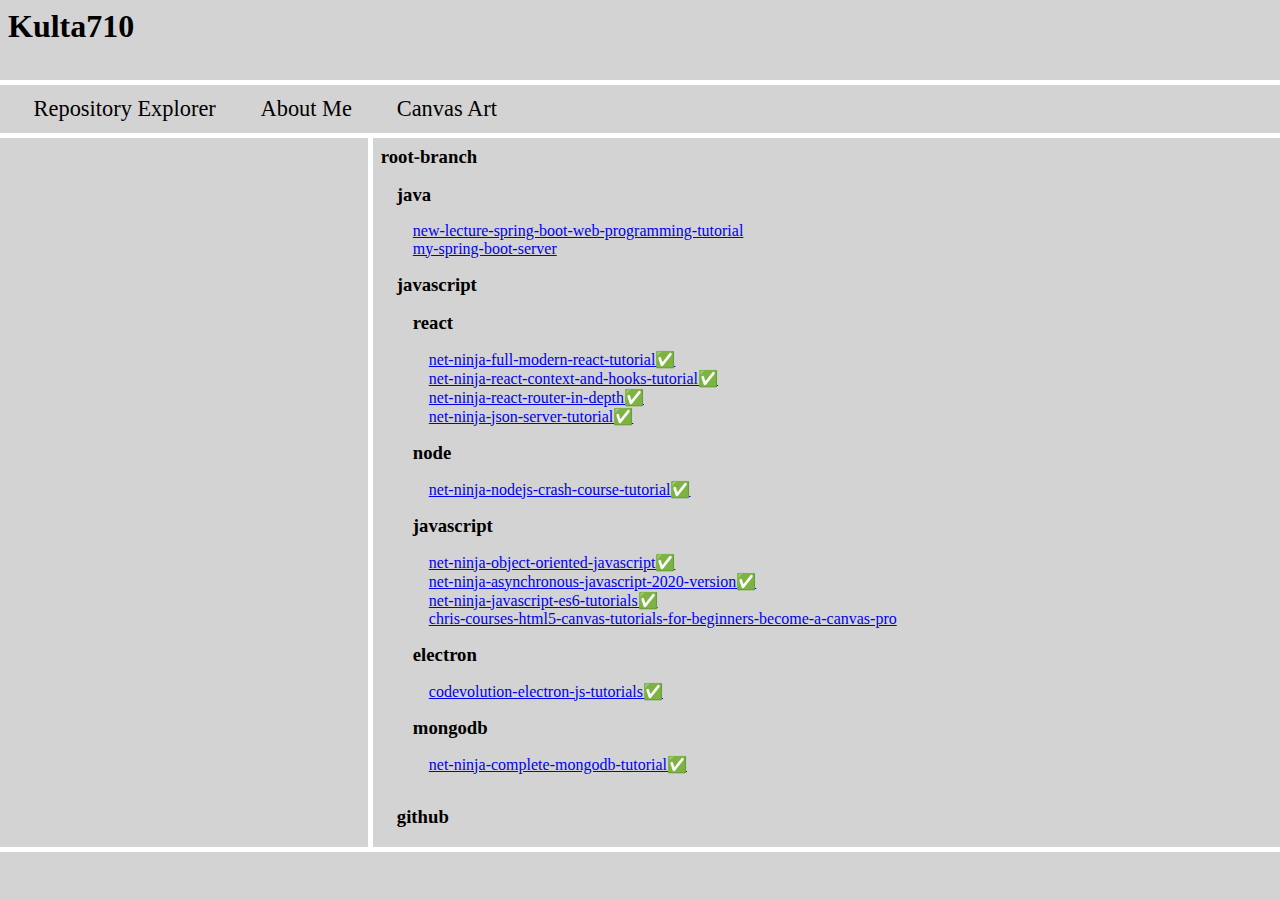
<file: index.html>
<!DOCTYPE html>
<html>
  <head>
    <meta charset="UTF-8">
    <title>Kulta710 - Home</title>
    <link rel="stylesheet" href="./css/styles.css">
  </head>
  <body>
    <div class="container">
      <header>
        <h1>Kulta710</h1>
      </header>
      <nav>
        <ul>
          <li class="repository-explorer">Repository Explorer</li>
          <li class="about-me">About Me</li>
          <li class="canvas-art">Canvas Art</li>
        </ul>
      </nav>
      <aside></aside>
      <main></main>
      <footer></footer>
    </div>
    <script type="module" src="./js/app.js"></script>
  </body>
</html>
</file>
<file: css/styles.css>
@import "./header.css";
@import "./nav.css";
@import "./aside.css";
@import "./main.css";
@import "./footer.css";

* {
  box-sizing: border-box;
  margin: 0;
  padding: 0;
}

html, body {
  width: 100%;
  height: 100%;
}

.container {
  width: 100%;
  height: 100%;
  display: grid;
  grid-template-columns: 23em 1fr;
  grid-template-rows: 5em 3em 1fr 3em;
  grid-gap: 0.3em;
}
</file>
